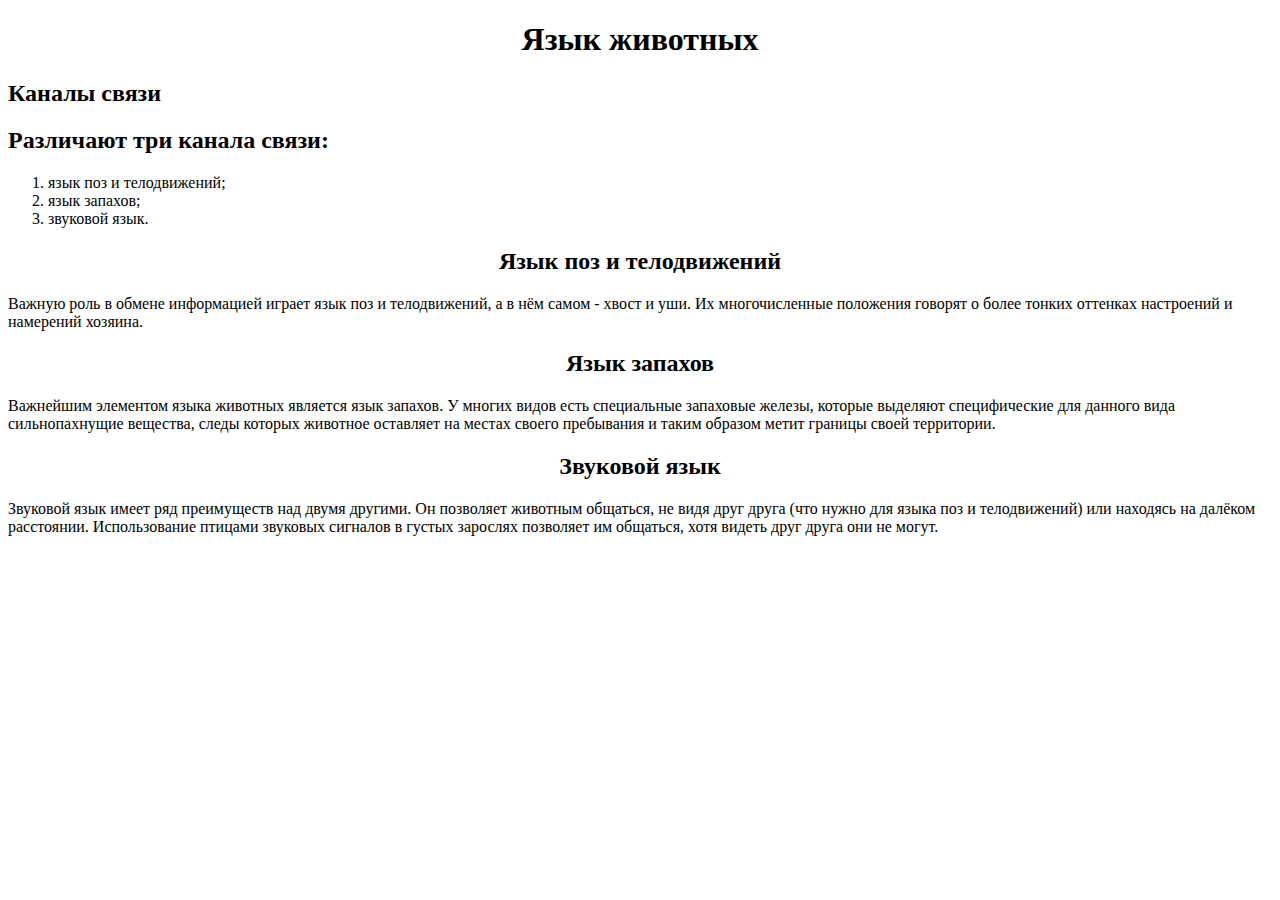
<file: animal-language.html>
<!DOCTYPE html>
<html lang="en">
<head>
    <meta charset="UTF-8">
    <title>Title</title>
</head>
<body>
<h1 align="center" > Язык животных </h1>
<h2> Каналы связи</h2>
<h2> Различают три канала связи:</h2>
<ol>
    <li>язык поз и телодвижений;</li>
    <li>язык запахов;</li>
    <li>звуковой язык.</li>
</ol>
    <h2 align="center">Язык поз и телодвижений </h2>
    <p>Важную роль в обмене информацией играет язык поз и телодвижений, а в нём самом - хвост и уши.
        Их многочисленные положения говорят о более тонких оттенках настроений и намерений хозяина.</p>
<h2 align="center"> Язык запахов</h2>
    <p> Важнейшим элементом языка животных является язык запахов. У многих видов есть специальные запаховые
        железы, которые выделяют специфические для данного вида сильнопахнущие вещества, следы которых
        животное оставляет на местах своего пребывания и таким образом метит границы своей территории.
    </p>
    <h2 align="center"> Звуковой язык</h2>
    <p> Звуковой язык имеет ряд преимуществ над двумя другими. Он позволяет животным общаться, не видя
        друг друга (что нужно для языка поз и телодвижений) или находясь на далёком расстоянии.
        Использование птицами звуковых сигналов в густых зарослях позволяет им общаться, хотя видеть
        друг друга они не могут.</p>

<h2> </h2>
</body>
</html>
</file>
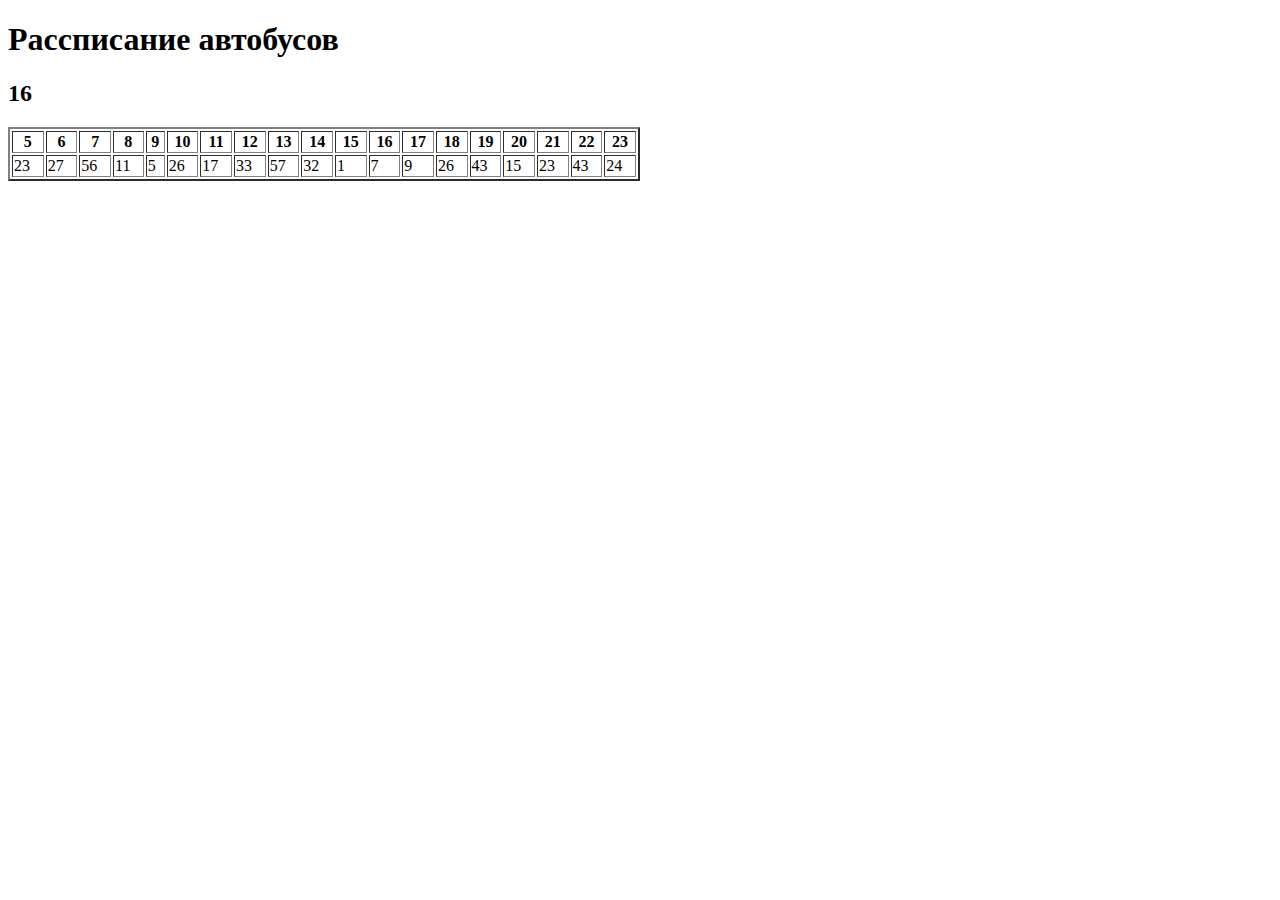
<file: bus schedule.html>
<!DOCTYPE html>
<html lang="en">
<head>
    <meta charset="UTF-8">
    <title>bus schedule</title>
</head>
<body>
<h1>Рассписание автобусов</h1>
<h2>16</h2>
<table border="2"width="50%">
    <tr>
        <th>5</th>
        <th>6</th>
        <th>7</th>
        <th>8</th>
        <th>9</th>
        <th>10</th>
        <th>11</th>
        <th>12</th>
        <th>13</th>
        <th>14</th>
        <th>15</th>
        <th>16</th>
        <th>17</th>
        <th>18</th>
        <th>19</th>
        <th>20</th>
        <th>21</th>
        <th>22</th>
        <th>23</th>
    </tr>
    <tr>
        <td>23</td>
        <td>27</td>
        <td>56</td>
        <td>11</td>
        <td>5</td>
        <td>26</td>
        <td>17</td>
        <td>33</td>
        <td>57</td>
        <td>32</td>
        <td>1</td>
        <td>7</td>
        <td>9</td>
        <td>26</td>
        <td>43</td>
        <td>15</td>
        <td>23</td>
        <td>43</td>
        <td>24</td>
    </tr>

</table>

</body>
</htmlbus
</file>
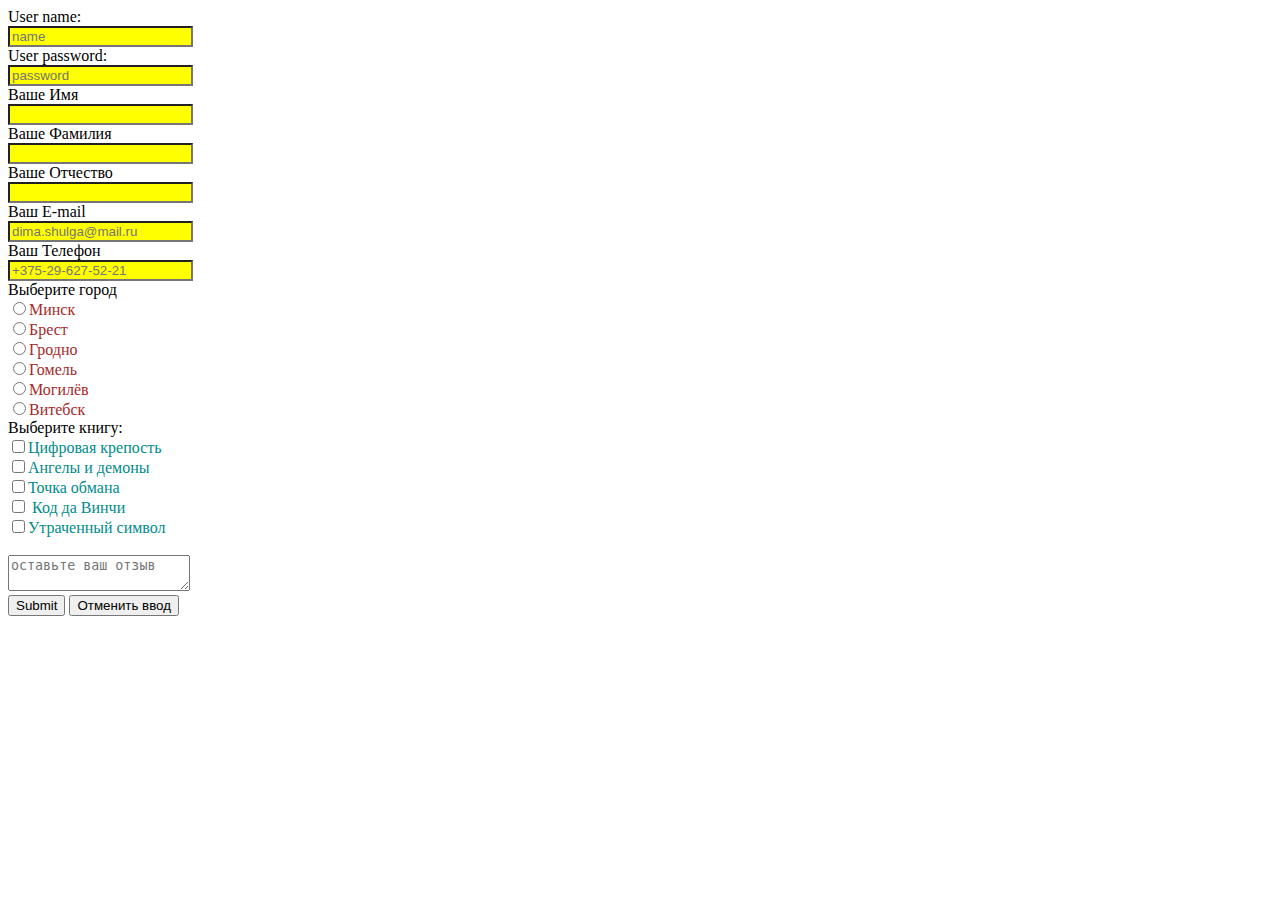
<file: hometask5/books.html>
<!DOCTYPE html>
<html lang="en">
<head>
    <meta charset="UTF-8">
    <title>Title</title>
    <link rel="stylesheet" type="text/css" href="style.css"/>

</head>
<body>
<form action="http://fe.it-academy.by/TestForm.php" method="POST">
    User name:<br/>
    <input class="f1"
           type="text"
           name="username"
           placeholder="name"
           required
           pattern="[A-Za-z]{5-12}"/> <br/>
    User password:<br/>​
    <input class="f1"
           type="password"
           name="psw"
           placeholder="password"
           pattern="[A-Za-z-0-9]{7}"
           required><br/>
    Ваше Имя <br/>
    <input class="f1"
           type="text"
           name="name"
           required><br/>
    Ваше Фамилия <br/>
    <input class="f1"
           type="text"
           name="surname"
           required><br/>
    Ваше Отчество<br/>
    <input class="f1"
           type="text"
           name="patronymic"
           required><br/>
    Ваш E-mail <br>
    <input class="f1"
           type="email"
           name="mail"
           required
           placeholder="dima.shulga@mail.ru" ><br/>
    Ваш Телефон<br/>
    <input class="f1"
           type="tel"
           name="tell"
           pattern="\+[0-9]{3}-[0-9]{2}-[0-9]{3}-[0-9]{2}-[0-9]{2}"
           required
           placeholder="+375-29-627-52-21"><br/>
    Выберите город<br/>
    <div class="f2">
    <input name="town" type="radio" value="1">Минск<br/>
    <input name="town" type="radio" value="2">Брест<br/>
    <input name="town" type="radio" value="3">Гродно<br/>
    <input name="town" type="radio" value="4">Гомель<br/>
    <input name="town" type="radio" value="5">Могилёв<br/>
    <input name="town" type="radio" value="6">Витебск<br/>
    </div>
    Выберите книгу:<br/>
    <div class="f3">
    <input name="book1" type="checkbox" value="1">Цифровая крепость<br/>
    <input name="book2" type="checkbox" value="2">Ангелы и демоны<br/>
    <input name="book3" type="checkbox" value="3">Точка обмана<br/>
    <input name="book4" type="checkbox" value="4"> Код да Винчи<br/>
    <input name="book5" type="checkbox" value="5">Утраченный символ<br/><br/>
    <textarea name="comment" placeholder="оставьте ваш отзыв"></textarea><br/>
    <input type="submit" formtarget="_blank"/>
    <input type="reset" value="Отменить ввод"/>
    </div>
</form>
</body>
</html>
</file>
<file: hometask5/style.css>
body {
    background: url("https://www.firestock.ru/wp-content/uploads/2015/01/Dollarphotoclub_61775889-700x700.jpg");
}
.f1{
    color: blue;
    background: yellow;
}
.f2{
    color: brown;
}
.f3{
    color: darkcyan;
}
</file>
